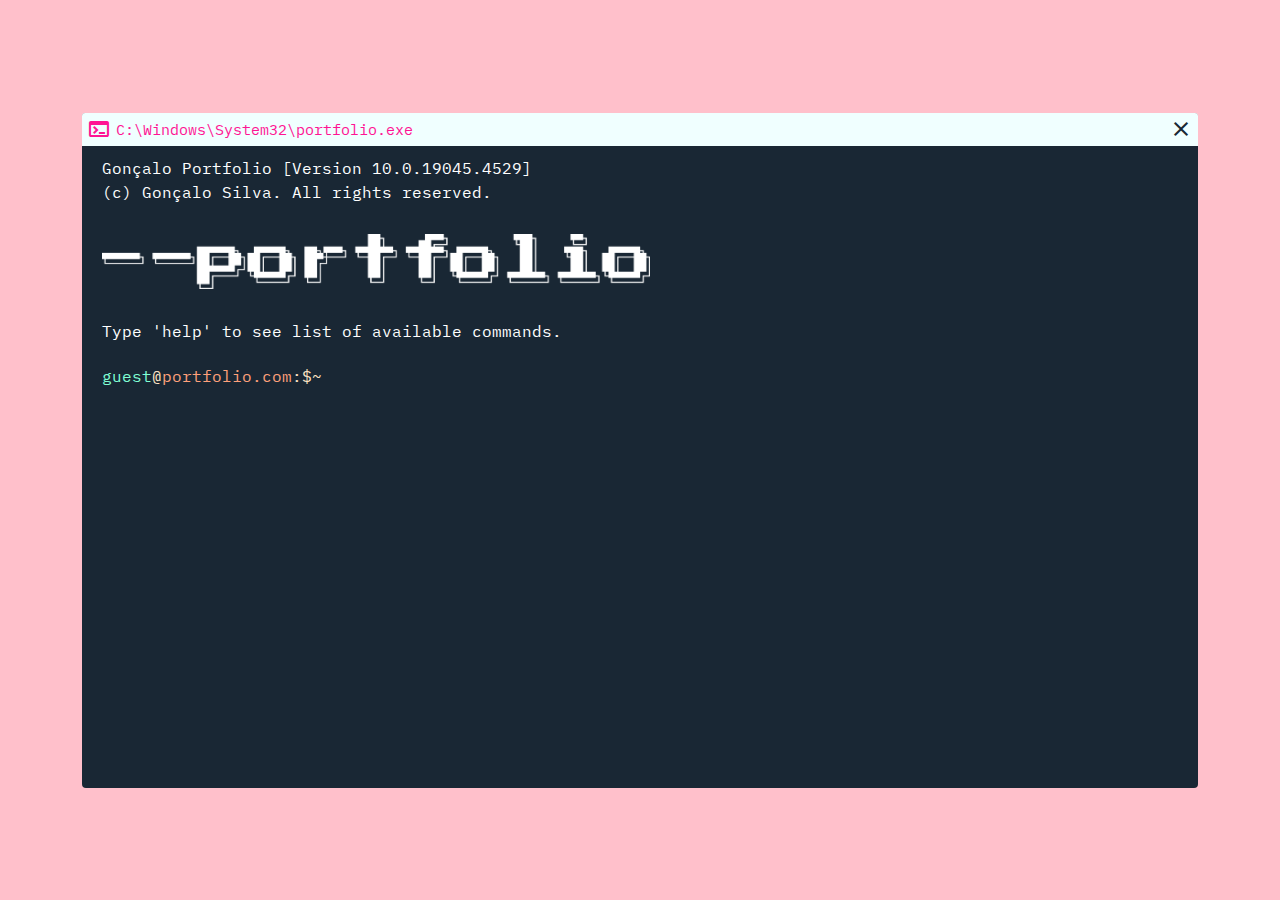
<file: main.html>
<!DOCTYPE html>
<html lang="en">
<head>
    <meta charset="UTF-8">
    <meta name="viewport" content="width=device-width, initial-scale=1.0">
    <title>Terminal Portfolio</title>

    <link href="https://cdn.jsdelivr.net/npm/bootstrap@5.3.3/dist/css/bootstrap.min.css" rel="stylesheet" integrity="sha384-QWTKZyjpPEjISv5WaRU9OFeRpok6YctnYmDr5pNlyT2bRjXh0JMhjY6hW+ALEwIH" crossorigin="anonymous">
    <script src="https://cdn.jsdelivr.net/npm/bootstrap@5.3.3/dist/js/bootstrap.bundle.min.js" integrity="sha384-YvpcrYf0tY3lHB60NNkmXc5s9fDVZLESaAA55NDzOxhy9GkcIdslK1eN7N6jIeHz" crossorigin="anonymous"></script>
    <script src="https://ajax.googleapis.com/ajax/libs/jquery/3.7.1/jquery.min.js"></script>
    <link rel="preconnect" href="https://fonts.googleapis.com">
    <link rel="preconnect" href="https://fonts.gstatic.com" crossorigin>
    <link href="https://fonts.googleapis.com/css2?family=IBM+Plex+Mono:ital,wght@0,100;0,200;0,300;0,400;0,500;0,600;0,700;1,100;1,200;1,300;1,400;1,500;1,600;1,700&display=swap" rel="stylesheet">
    <link rel="stylesheet" href="https://fonts.googleapis.com/css2?family=Material+Symbols+Outlined:opsz,wght,FILL,GRAD@20..48,100..700,0..1,-50..200" />
</head>
<style>
    input {
        background: transparent;
        border: none;
    }

    input:focus {
        outline: none;
    }   

    .closeTerminal:hover {
        cursor: pointer;
    }

    span {
        color: white;
    }

    ::-webkit-scrollbar {
        width: 15px;
    }

    ::-webkit-scrollbar-track {
        background: #f1f1f1;
    }

    ::-webkit-scrollbar-thumb {
        background: #888;
    }

    ::-webkit-scrollbar-thumb:hover {
        background: #555;
    }

    .container {
        display: flex;
        justify-content: center;
        align-items: center;
        height: 100vh;
    }

    .terminal {
        background-color: #192734;
        height: 75vh;
        width: 100%;
        border-radius: 4px;
        display: flex;
        flex-direction: column;
    }

    .header {
        background-color: azure;
        min-height: 33px;
        display: flex;
        align-items: center;
        padding: 0 5px;
        border-top-right-radius: 3px;
        border-top-left-radius: 3px;
    }

    .terminalBody {
        font-family: 'IBM Plex Mono', monospace;
        padding-left: 15px;
        overflow-y: auto;
        margin-left: 5px;
        display: inline-grid;
    }

    .colorAbout {
        /*color: limegreen;*/
        color: white;
    }

    /*
    .imgMeAbout {
        border: 2px limegreen solid;
        border-right: 2px deeppink solid;
        border-top: 2px deeppink solid;
    }
        */

    .imgMeAbout {
        border: 1px limegreen solid;
    }

    /*
    .dashed-border-topAndBottom {
        width: 100%;
        height: 100%;
        border-top: 1px solid transparent;
        border-bottom: 1px solid transparent;
        border-image: url(images/borderTopAndDown.png) 10000 0 repeat;
    }
    */


    .dashed-border-topAndBottom {
        width: 100%;
        border-top: 1px solid transparent;
        border-bottom: 1px solid transparent;
        border-image: url(images/borderTopAndDown.png) 10000 0 repeat;
    }

    .dashed-border-leftAndRight {
        width: 35%;
        border-left: 1px solid transparent;
        border-right: 1px solid transparent;
        border-image: url(images/borderLeftAndRight.png) 1 10 repeat;
    }

    .dashed-border-bottom {
        width: 100%;
        border-bottom: 1px solid transparent;
        border-image: url(images/borderTopAndDown.png) 10000 0 repeat;
    }

    th, td {
        padding: 10px;
        color: white;
    }

    .educationTable th {
        color: deeppink;
    }

    #spaceship {
        position: absolute;
        left: 47.3%;
        width: 100px;
        height: 30px;
        background-color: aliceblue;
        bottom: 15vh;
    }

    #ball {
        position: absolute;
        left: 50%;
        width: 20px;
        height: 20px;
        border-radius: 10px;
        background-color: aliceblue;
        /*bottom: 80vh;*/
        top: 20%;
    }

    #countdown {
        margin-left: auto;
        margin-right: auto;
        margin-top: 30vh;
        font-size: 50px;
        color: limegreen;
    }

    .headerName {
        font-family: 'IBM Plex Mono', monospace;
        margin-left: 5px;
        font-size: 15px;
        padding-top: 2px;
        color: deeppink;
    }

    .headerSymbol {
        color: deeppink;
    }

    .closeTerminal {
        margin-left: auto; 
        color: #192734;
    }

</style>
<body style="background-color: pink;">
    <div class="container">
        <div class="terminal">
            <div class="header">
                <span class="material-symbols-outlined headerSymbol">terminal</span>
                <span class="headerName">C:\Windows\System32\portfolio.exe</span>
                <span class="material-symbols-outlined closeTerminal">close</span>
            </div>
            <div class="terminalBody">
                <span style="color: white; margin-top: 10px;">Gonçalo Portfolio [Version 10.0.19045.4529]</span>
                <span style="color: white;">(c) Gonçalo Silva. All rights reserved.</span>

                <img src="images/terminalPortfolioLogo.png" width="50%" style="margin-top: 30px;">

                <span style="color: white; margin-top: 30px;">Type 'help' to see list of available commands.</span>

                <div style="margin-top: 20px;" class="inputActiveDiv">
                    <span style="color: bisque;"><span style="color: aquamarine;">guest</span>@<span style="color: lightsalmon;">portfolio.com</span>:$~</span>
                    <input class="active" type="text" style="color: white;" autofocus>
                </div>


               <!--
                
                <div class="game" style="width: 100%; display: inline-flex;">

                    <div id="ball"></div>
                    <div id="spaceship"></div>

                </div>
                -->


            </div>
        </div>
    </div>
</body>
</html>
<script>
    var terminal = {
        gameMode: false,
        gameModeInitial: true,
        ballDirectionX: 1,
        ballDirectionY: 1,
        ballSpeed: 2,
        ballTouches: 0,
        interval: null,
        
        enter: function(command){
            $(".inputActiveDiv").remove();
            var htmlToAppend = $(".terminalBody").html();
            htmlToAppend += '<div style="margin-top: 20px;">' +
                            '<span style="color: bisque;"><span style="color: aquamarine;">guest</span>@<span style="color: lightsalmon;">portfolio.com</span>:$~</span>' + 
                            '<span style="color: white;"> ' + command + '</span>' + 
                            '</div>';
            var returnData = terminal.commandSeeker(command);
            if (returnData == "clear"){
                htmlToAppend = '<div style="margin-top: 20px;" class="inputActiveDiv">' +
                                '<span style="color: bisque;"><span style="color: aquamarine;">guest</span>@<span style="color: lightsalmon;">portfolio.com</span>:$~</span> ' + 
                                '<input class="active" type="text" style="color: white;" autofocus>' + 
                                ' </div>';
            } if (returnData == "pong game"){
                htmlToAppend = '<div class="game" style="width: 100%; display: inline-flex;">' +
                               '<div id="ball"></div>' +
                               '<div id="spaceship"></div>' +
                               '</div>';

                $(".terminalBody").html(htmlToAppend);
                terminal.pongGameInitialData();                
            } else {
                htmlToAppend += returnData;
                htmlToAppend += '<div style="margin-top: 20px; margin-bottom: 20px;" class="inputActiveDiv">' +
                                '<span style="color: bisque;"><span style="color: aquamarine;">guest</span>@<span style="color: lightsalmon;">portfolio.com</span>:$~</span> ' + 
                                '<input class="active" type="text" style="color: white;" autofocus>' + 
                                ' </div>';
            }

            if (returnData != "pong game"){
                $(".terminalBody").html(htmlToAppend);
                //$(".terminalBody").scrollTop($(".terminalBody")[0].scrollHeight);  // Auto-scroll to the bottom
                $(".active").focus();
                $(".terminalBody").animate({ scrollTop: $(".terminalBody").height()*5}, 100);
            }
        },

        commandSeeker: function(command){
            switch (command){
                case "help":          
                    return terminal.helpCommands();
                case "dir":
                    return terminal.dirCommands();
                case "cd about":
                    return terminal.cdAbout();
                    break;
                case "cd skills":
                    return terminal.cdSkills();
                    break;
                case "cd education":
                    return terminal.cdEducation();
                    break;
                case "games":
                    return terminal.games();
                case "clear":
                    return "clear";
                case "game pong":
                    return "pong game";
                default:
                    return '<span style="color: white;">"' + command + '" is not recognized as an internal command.</span>';
            }          
        },

        helpCommands: function(){
            var help = {'clear':'Clear the terminal', 'dir':'List portfolio sections. Let\'s see what\'s here... Spoiler: nothing classified!', 
            'cd [section]': 'Change to the specified section. Ex: cd about.', 'games':'Show all the games! (Caution: Highly addictive content ahead)',
            'game [game_name]': 'Ready to play? Choose your game and let\'s get started!'},
            htmlToAppend = "";
            $.each(help, function(index, value){
                htmlToAppend += '<span style="color: white; margin-left: 20px;"> > ' + index + ' - ' + value + '</span>';
            });
            return htmlToAppend;
        },

        dirCommands: function(){
            var dir = {'about':'All about me. Fun facts, life story, and a bit of ego.', 'skills': 'A showcase of my abilities. From code wizardry to database sorcery.', 
                      'education': 'My academic adventures. Degrees, courses, and certifications.'},
            htmlToAppend = "";
            $.each(dir, function(index, value){
                htmlToAppend += '<span style="color: white; margin-left: 20px;"> > ' + index + ' - ' + value + '</span>';
            });
            return htmlToAppend;
        },

        cdAbout: function(){

            var htmlToAppend = '<div style="margin-top: 30px;">' +
                                '<img src="images/me.jpg" width="15%" class="imgMeAbout">' +
                                '<img src="images/namePinkAndLime.png" width="50%" style="margin-left: 20px">' +
                                '</div>';

            htmlToAppend += '<div style="margin-right: 30px; display: inline-grid; margin-top: 15px;">' +
                            '<span class="colorAbout" >Hello! My name is Gonçalo Silva, born on May 22, 2003. I consider myself a humble person with a lot of ambition, dedication, and discipline. I\'m a gym lover who enjoys working out, and programming is my second passion.</span>' +
                            '<br>' +
                            '<span class="colorAbout" >I fell in love with programming during high school when I enrolled in the professional computer science course. This journey led me to an internship at Metaveiro, a company that opened its doors for me and provided the guidance I needed to embark on this wonderful path in my programming career.</span>' +
                            '<br>' +
                            '<span class="colorAbout" >Currently, I\'m pursuing a CTESP in Software Development at the University of Aveiro.</span>' +
                            '<br>' +
                            '<span class="colorAbout" >When I\'m not lifting weights at the gym, I\'m probably lifting lines of code. Who says you can\'t have brains and brawn?</span>' +
                            '</div>';
            
            return htmlToAppend;

                
        },

        cdSkills: function(){

            var htmlToAppend = '<div>',
                skills = [['Markup and Styling Languages', {'HTML': ['[####################]', '100%'], 'CSS': ['[##########----------]', '50%']}],
                         ['Programming Languages', {'Python': ['[############--------]', '60%'], 'Kotlin': ['[############--------]', '60%'], 'C#': ['[##########----------]', '50%'], 'JQuery': ['[##################--]', '90%']}],
                         ['Frameworks', {'ASP.NET': ['[##########----------]', '50%'], 'Flask': ['[############--------]', '60%'], 'KTor': ['[##############------]', '70%']}],
                         ['Data Base', {'SQL': ['[##############------]', '70%'], 'MySQL': ['[##############------]', '70%']}]];

            debugger;

            $.each(skills, function( index, value ) {
                debugger;
                htmlToAppend += '<div class="dashed-border-leftAndRight" style="margin-top: 20px; margin-left:40px;">' +
                                '<div class="dashed-border-topAndBottom" style="padding: 10px;">' +
                                '<span style="color: limegreen;">[' + value[0] + ']</span>' +
                                '</div>' +
                                '<div class="dashed-border-bottom" style="padding: 10px;">' +
                                '<table>';

                $.each(value[1], function(skillName, skillDescription){
                    debugger;
                    htmlToAppend += '<tr>'+
                                    '<th style="color: deeppink;">' + skillName + ':</th>'+
                                    '<td>' + skillDescription[0] + '</td>'+
                                    '<td>' + skillDescription[1] + '</td>' +                                                        
                                    '</tr>';
                });

                htmlToAppend += '</table>'+                
                                '</div>'+
                                '</div>';


            });

            htmlToAppend += '</div>';
            
            return htmlToAppend;
                
        },

        cdEducation: function(){

            var htmlToAppend = '',
                education = {'Soares Basto': ['My academic journey began at Soares Basto School,' +
                'where I enrolled in the professional course for Computer Technician - Systems. Initially,' +
                'I was drawn to the hardware side of things, but it didn\'t take long for me to fall head over heels for programming.' +
                'The logic, the creativity, and the constant problem-solving challenges had me hooked.', ['Programming', 'Information Systems and Database', 
                'Network and Computer Architecture', 'Computer Applications']], 
                'ESAN - UA': ['After finishing high school and completing a professional internship, I decided to take my education to the next level.' + 
                'That\’s when I joined the CTesp in Software Development at the University of Aveiro.' +
                'This course has been an incredible adventure, equipping me with the skills and knowledge I need for a promising career in software development.' , [
                'Higher education in software development, with an emphasis on programming languages, web development, databases, and software engineering.',
                'Practical experience in individual and group projects, including internships in industry-related companies.',
                ' Skills acquired in programming (Kotlin, Java, Python), web development (HTML, CSS, JavaScript), databases (MySQL), and agile development methodologies.']]};


            htmlToAppend += '<div style="margin-right: 30px; display: inline-grid; margin-top: 15px;">' +
                            '<div style="margin-top: 15px; margin-bottom: 30px;">' +
                            '<img src="images/education.png" width="50%">' +
                            '</div>'; 

            $.each(education, function(indexDic, valDic){
                debugger;
                htmlToAppend += '<span>' + valDic[0] + '</span>';

                htmlToAppend += '<div class="dashed-border-leftAndRight" style="margin-top: 20px; margin-left:40px;">' +
                                '<div class="dashed-border-topAndBottom" style="padding: 10px;">' +
                                '<span style="color: limegreen;">[Technical Training]</span>' +
                                '</div>' +
                                '<div class="dashed-border-bottom" style="padding: 10px;">' +
                                '<table class="educationTable">';

                $.each(valDic[1], function(indexArray, valArray){
                    debugger;
                    htmlToAppend += '<tr>' +
                                    '<th>+</th>' +
                                    '<td>' + valArray + '</td>' +                                                   
                                    '</tr>';
                });

                htmlToAppend += '</table>' +
                                '</div>' +
                                '</div>' +
                                '<br>';

            });

            htmlToAppend += '<span>Now, when I\'m not coding my heart out, you can find me reminiscing about those early days when I thought hardware was my true love.' +
                            'Little did I know, software would sweep me off my feet!</span>';  

            htmlToAppend += '</div>';          

            return htmlToAppend;
                
        },

        games: function(){
            var games = {'pong':'The original tennis match, but with rectangles. Get ready to pong like it\s 1972!'},
            htmlToAppend = "";
            $.each(games, function(index, value){
                htmlToAppend += '<span style="color: white; margin-left: 20px;"> > ' + index + ' - ' + value + '</span>';
            });
            return htmlToAppend;
        },

        pongWaitTime: function(){
            var htmlToAppend = '<div id="countdown"></div>',
                numberForCountdown = 3;

            $(".game").html($(".game").html() + htmlToAppend);

            var countdownInterval = setInterval(function(){
                $("#countdown").html(numberForCountdown);
                numberForCountdown--;
                if(numberForCountdown == 0){
                    clearInterval(countdownInterval);
                    setTimeout(function(){
                        $("#countdown").remove();
                        terminal.interval = setInterval((terminal.ballMovement), 10);
                    }, 1000);                 
                }
            }, 1000);    
        },

        pongGameInitialData: function(){
            terminal.gameMode = true;
            terminal.pongWaitTime();   
            terminal.ballDirectionX = terminal.ballInitialShotRandomize();   
        },

        ballMovement: function(){

            var ballX = $("#ball").position().left;
            var ballY = $("#ball").position().top;

            var ballHeight = $("#ball").height();
            var ballWidth = $("#ball").width();

            var spaceshipX = $("#spaceship").position().left;
            var spaceshipY = $("#spaceship").position().top;

            var spaceshipWidth = $("#spaceship").width();
            var spaceshipHeight = $("#spaceship").height();

            //var maxHeight = $(".terminal").height();
            //var maxHeight = $(window).height();
            var maxHeight = $(".terminalBody").position().top;
            var minHeight = $(".terminal").position().top + $(".terminal").height();
            var minWidth = $(".terminal").position().left;
            //var maxWidth = $(".terminal").width() + (($(window).width() - $(".terminal").width()) / 2);
            var maxWidth = ($(".terminal").position().left + $(".terminal").width()) - 22;
            
            var ballTouchesTemp = 0;

            if(((ballY + ballHeight) >= spaceshipY && (spaceshipY + spaceshipHeight) >= (ballY + ballHeight)) && (ballX >=spaceshipX && ballX <= (spaceshipX + $("#spaceship").width()))){
        
                debugger;

                var racketHalf = (spaceshipX + (spaceshipWidth / 2));
                var ballTouchPoint = (ballX + (ballWidth / 2));

                if((spaceshipX + (spaceshipWidth / 2)) >= (ballX + (ballWidth / 2))){
                    terminal.ballDirectionX = -1;
                }else{
                    terminal.ballDirectionX = 1;
                }

                //terminal.ballDirectionX = -1;
                terminal.ballDirectionY = -1;
                terminal.ballTouches += 1;
                ballTouchesTemp = terminal.ballTouches;
            }
            
            if (ballY <= maxHeight){
                terminal.ballDirectionY = 1;
            }

            if (ballX <= minWidth){
                terminal.ballDirectionX = 1;
            }

            if (ballX >= maxWidth){
                terminal.ballDirectionX = -1;
            }

            if (ballY >= minHeight){
                //$("#ball").css('bottom', '80vh');
                //$("#ball").css('left', '50%');
                clearInterval((terminal.interval));
                $("#ball").css('top', '20%');
                $("#ball").css('left', '50%');
               
                /*
                setTimeout(function(){ 
                    console.log(1);
                    terminal.interval = setInterval((terminal.ballMovement), 10);
                }, 3000);
                */
                //terminal.enter("pong game");
                terminal.pongWaitTime();
                terminal.ballDirectionX = terminal.ballInitialShotRandomize();
                
            }else{
                $('#ball').css('left', ballX + (terminal.ballSpeed * terminal.ballDirectionX));
                $('#ball').css('top', ballY + (terminal.ballSpeed * terminal.ballDirectionY));
            }

            if (((ballTouchesTemp % 5) == 0) && (ballTouchesTemp != 0)){
                
                terminal.ballSpeed += 0.2;
            }
            
        },

        ballInitialShotRandomize: function(){
            //1 - left | 2 - right
            var shotSide = 1 + Math.floor(Math.random() * 2);
            var shotAngle = shotSide == 1 ? Math.random() * -1 : Math.random() * 1;

            return shotAngle;
        },
    };
    $(document).ready(function () {

        $(".closeTerminal").on("click", function (e) {
            window.close();
        });

        $(document).on('keydown', '.active', function(e) {
            if (e.which == 13) {      
                terminal.enter($(".active").val());
            }
        });

        $(document).keydown(function(e) {
            if (terminal.gameMode == true){

                if (e.which == 27) {              
                    var htmlToAppend = '<div style="margin-top: 20px;" class="inputActiveDiv">' +
                                       '<span style="color: bisque;"><span style="color: aquamarine;">guest</span>@<span style="color: lightsalmon;">portfolio.com</span>:$~</span> ' + 
                                       '<input class="active" type="text" style="color: white;" autofocus>' + 
                                       '</div>';

                    debugger;
                    clearInterval((terminal.interval));
                    terminal.gameMode = false;
                    terminal.gameModeInitial = true;
                    $(".terminalBody").html(htmlToAppend);
                    $(".active").focus();
                    $(".terminalBody").animate({ scrollTop: $(".terminalBody").height()*5}, 100);
                }

                var minWidth = $(".terminal").position().left;
                var maxWidth = ($(".terminal").position().left + $(".terminal").width()) - 22;

                //terminal.ballMovement();
                /*
                if (terminal.gameModeInitial == true){
                    terminal.interval = setInterval((terminal.ballMovement), 10);
                }
                */
                
                const valueToMove = 10,
                      spaceShipPosition = $("#spaceship").position().left;


                if (!((spaceShipPosition - valueToMove) <= minWidth)){            
                    if (e.which == 37) { // 37 is the keycode for the left arrow key                
                        var newPosition = spaceShipPosition - valueToMove;
                        $('#spaceship').css('left', newPosition);
                    }
                }


                if (!(((spaceShipPosition + $("#spaceship").width() - 22) + valueToMove) >= maxWidth)){
                    if (e.which == 39) {                
                        var newPosition = spaceShipPosition + valueToMove;
                        $('#spaceship').css('left', newPosition);
                    }
                }

                //terminal.gameModeInitial = false;
            }
        });
        
       
    });
</script>
</file>
